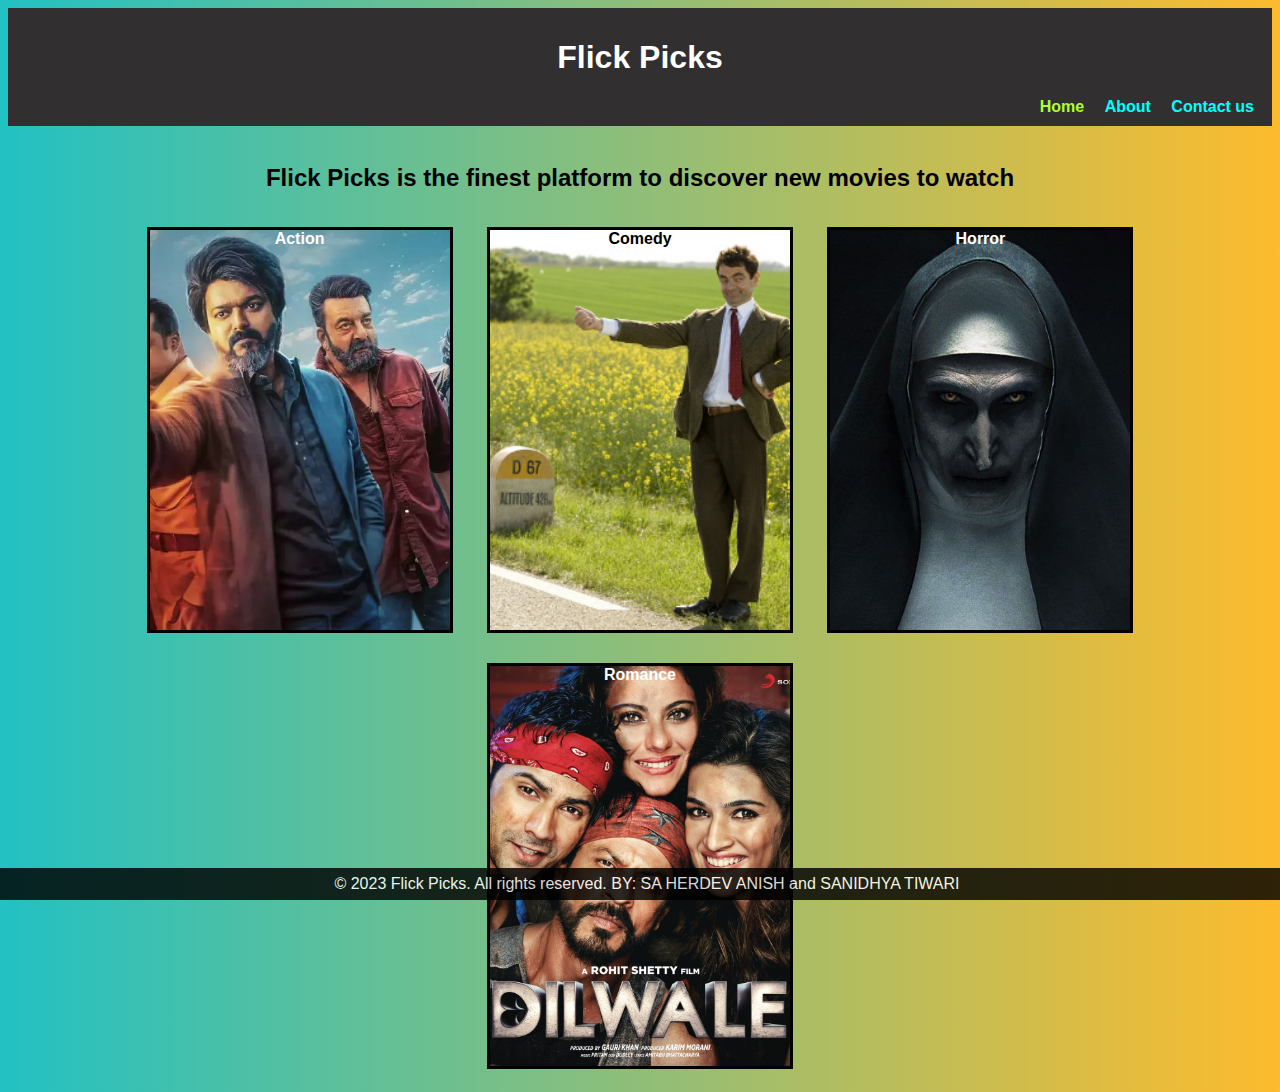
<file: index.html>
<!DOCTYPE html>
<html lang="en">
<head>
    <meta charset="UTF-8">
    <meta name="viewport" content="width=device-width, initial-scale=1.0">
    <title>Flick Picks</title>
    <link rel="stylesheet" href="Default.css">
</head>
<body>
    <header>
    <a href="index.html"><h1 style="text-align: center;">Flick Picks</h1></a>
    <a href="index.html" class="options" style="color: greenyellow;">Home</a>
    <a href="About.html" class="options">About</a>
    <a href="Contact.html" class="options">Contact us</a>
    </header>
    <br>
    <h2 style="text-align: center;">Flick Picks is the finest platform to discover new movies to watch</h2>
    <center>
    <p class="choices" style="background-image: url('leo.webp');" onmousedown="window.location.href='action.html';">Action</p>
    <p class="choices" style="background-image: url('mrbean.jpg'); color: black;" onmousedown="window.location.href='comedy.html';">Comedy</p>
    <p class="choices" style="background-image: url('nun.jpg');" onmousedown="window.location.href='horror.html';">Horror</p>
    <p class="choices" style="background-image: url('dilwale.jpg');" onmousedown="window.location.href='romance.html';">Romance</p></center>
    <footer>
        &copy; 2023 Flick Picks. All rights reserved. BY: SA HERDEV ANISH and SANIDHYA TIWARI
    </footer>
</body>
<script src="Main.js"></script>
</html>
</file>
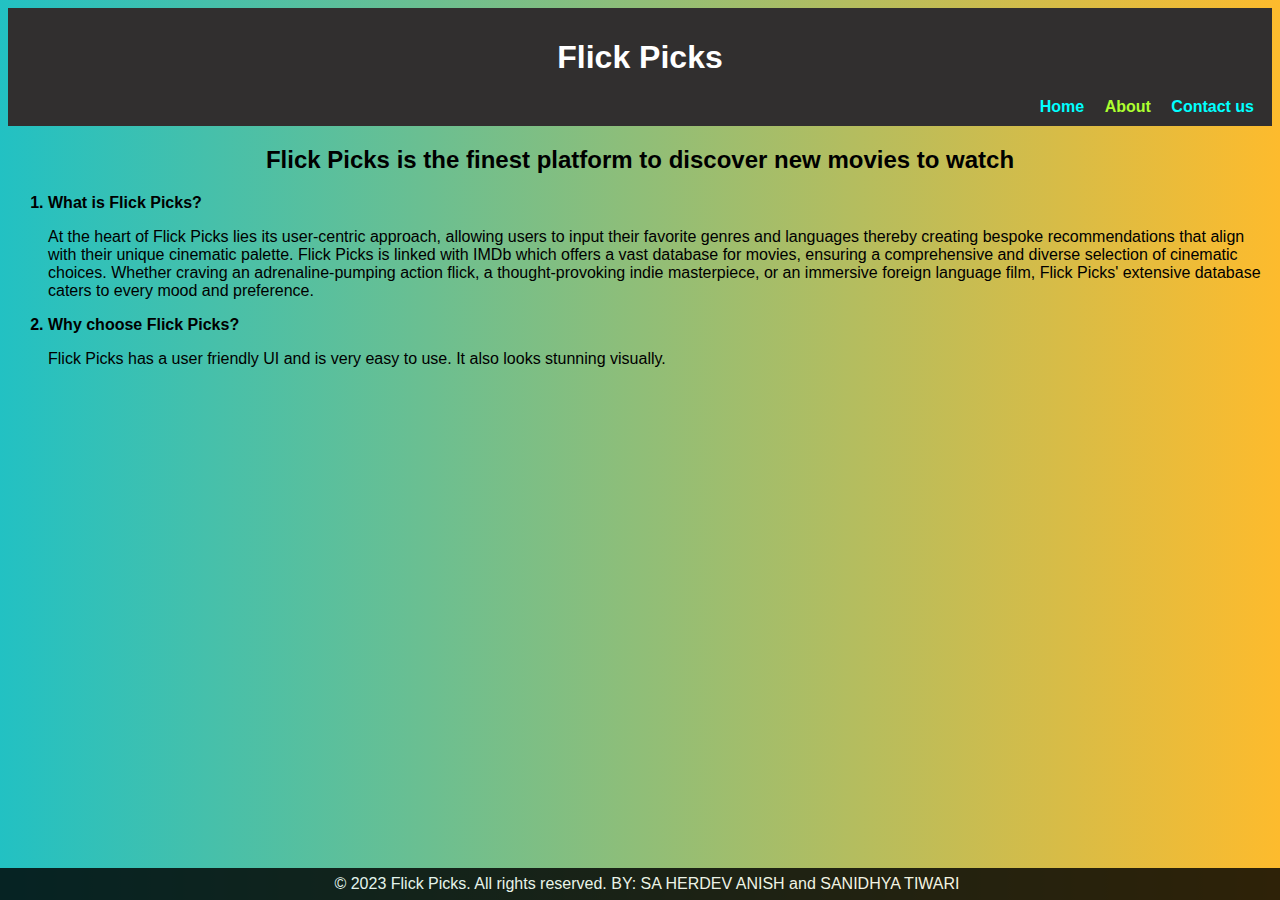
<file: About.html>
<!DOCTYPE html>
<html lang="en">
<head>
    <meta charset="UTF-8">
    <meta name="viewport" content="width=device-width, initial-scale=1.0">
    <title>Flick Picks</title>
    <link rel="stylesheet" href="Default.css">
</head>
<body>
    <header>
    <a href="index.html" style="text-align: center;"><h1>Flick Picks</h1></a>
    <a href="index.html" class="options" >Home</a>
    <a href="About.html" class="options" style="color: greenyellow;">About</a>
    <a href="Contact.html" class="options">Contact us</a>
    </header>
    <h2 style="text-align: center;">Flick Picks is the finest platform to discover new movies to watch</h2>
    <ol>
        <li class="question">What is Flick Picks?</li>
        <p>At the heart of Flick Picks lies its user-centric approach, allowing users to input their favorite genres and languages thereby creating bespoke recommendations that align with their unique cinematic palette. Flick Picks is linked with IMDb which offers a vast database for movies, ensuring a comprehensive and diverse selection of cinematic choices. Whether craving an adrenaline-pumping action flick, a thought-provoking indie masterpiece, or an immersive foreign language film, Flick Picks' extensive database caters to every mood and preference.</p>
        <li class="question">Why choose Flick Picks?</li>
        <p>Flick Picks has a user friendly UI and is very easy to use. It also looks stunning visually.</p>
    </ol>
    <footer>
        &copy; 2023 Flick Picks. All rights reserved. BY: SA HERDEV ANISH and SANIDHYA TIWARI
    </footer>
</body>
</html>
</file>
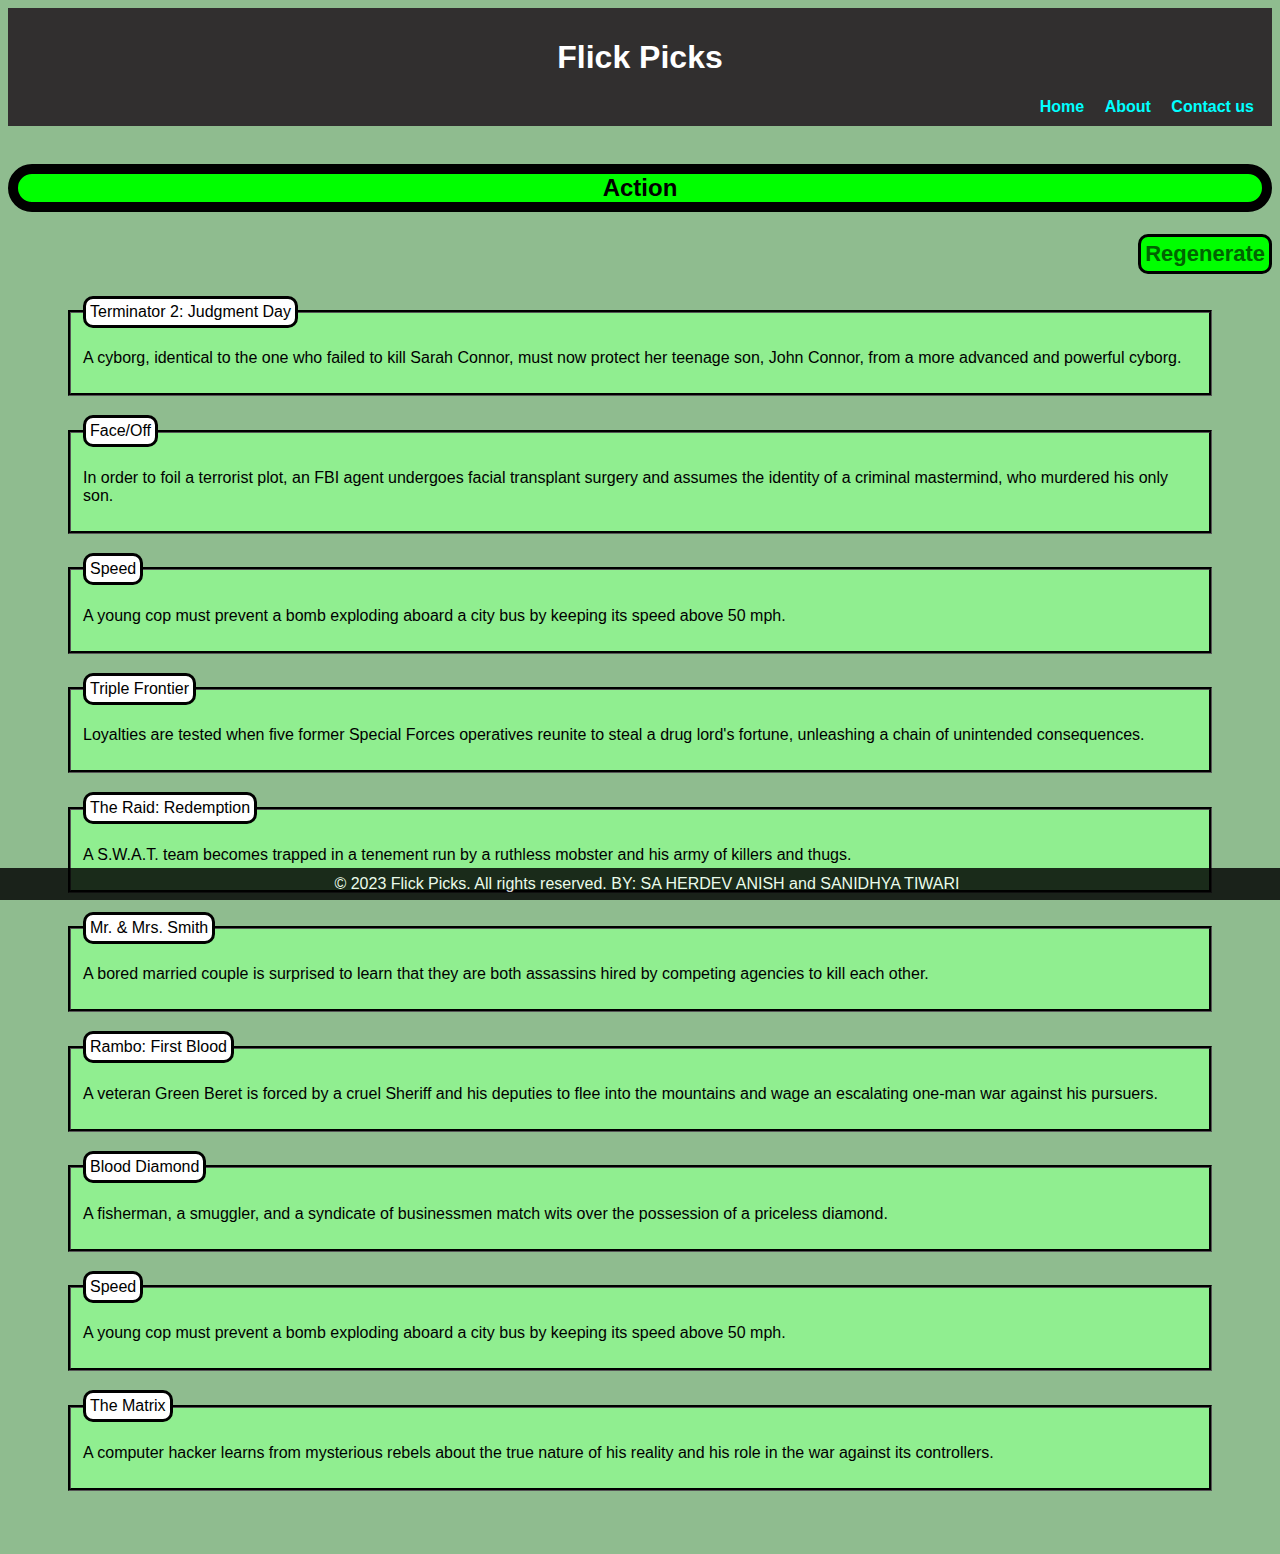
<file: action.html>
<!DOCTYPE html>
<html lang="en">
<head>
    <meta charset="UTF-8">
    <meta name="viewport" content="width=device-width, initial-scale=1.0">
    <title>Flick Picks</title>
    <link rel="stylesheet" href="Default.css">
    <script src="Main.js"></script>
</head>
<body class="actionDisplay">
    <header>
    <a href="index.html"><h1 style="text-align: center;">Flick Picks</h1></a>
    <a href="index.html" class="options">Home</a>
    <a href="About.html" class="options">About</a>
    <a href="Contact.html" class="options">Contact us</a>
    </header>
    <br>
    <h2 class="actionDisplay">Action</h2>
    <a href="action.html" class="regenerate"><p class="regenerate">Regenerate</p></a>
    <div id="actionMovie0"></div>
    <div id="actionMovie1"></div>
    <div id="actionMovie2"></div>
    <div id="actionMovie3"></div>
    <div id="actionMovie4"></div>
    <div id="actionMovie5"></div>
    <div id="actionMovie6"></div>
    <div id="actionMovie7"></div>
    <div id="actionMovie8"></div>
    <div id="actionMovie9"></div>
    <br><br>
    <footer>
        &copy; 2023 Flick Picks. All rights reserved. BY: SA HERDEV ANISH and SANIDHYA TIWARI
    </footer>
</body>
<script>window.onload=getRandomMovie('action')</script>
</html>
</file>
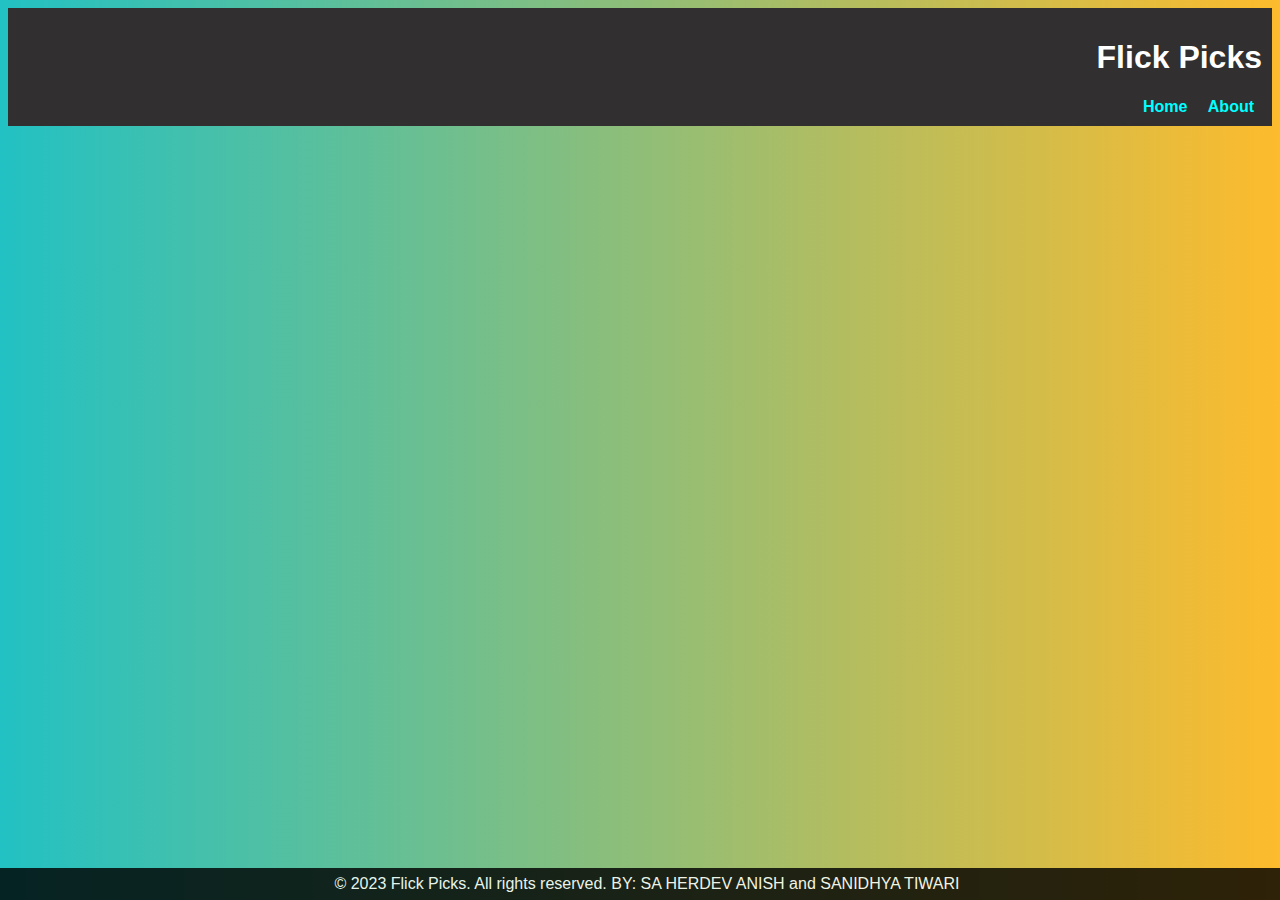
<file: Blueprint.html>
<!DOCTYPE html>
<html lang="en">
<head>
    <meta charset="UTF-8">
    <meta name="viewport" content="width=device-width, initial-scale=1.0">
    <title>Flick Picks</title>
    <link rel="stylesheet" href="Default.css">
</head>
<body>
    <header>
    <a href="Main.html"><h1>Flick Picks</h1></a>
    <a href="Main.html" class="options">Home</a>
    <a href="About.html" class="options">About</a>
    </header>
    
    <footer>
        &copy; 2023 Flick Picks. All rights reserved. BY: SA HERDEV ANISH and SANIDHYA TIWARI
    </footer>
</body>
</html>
</file>
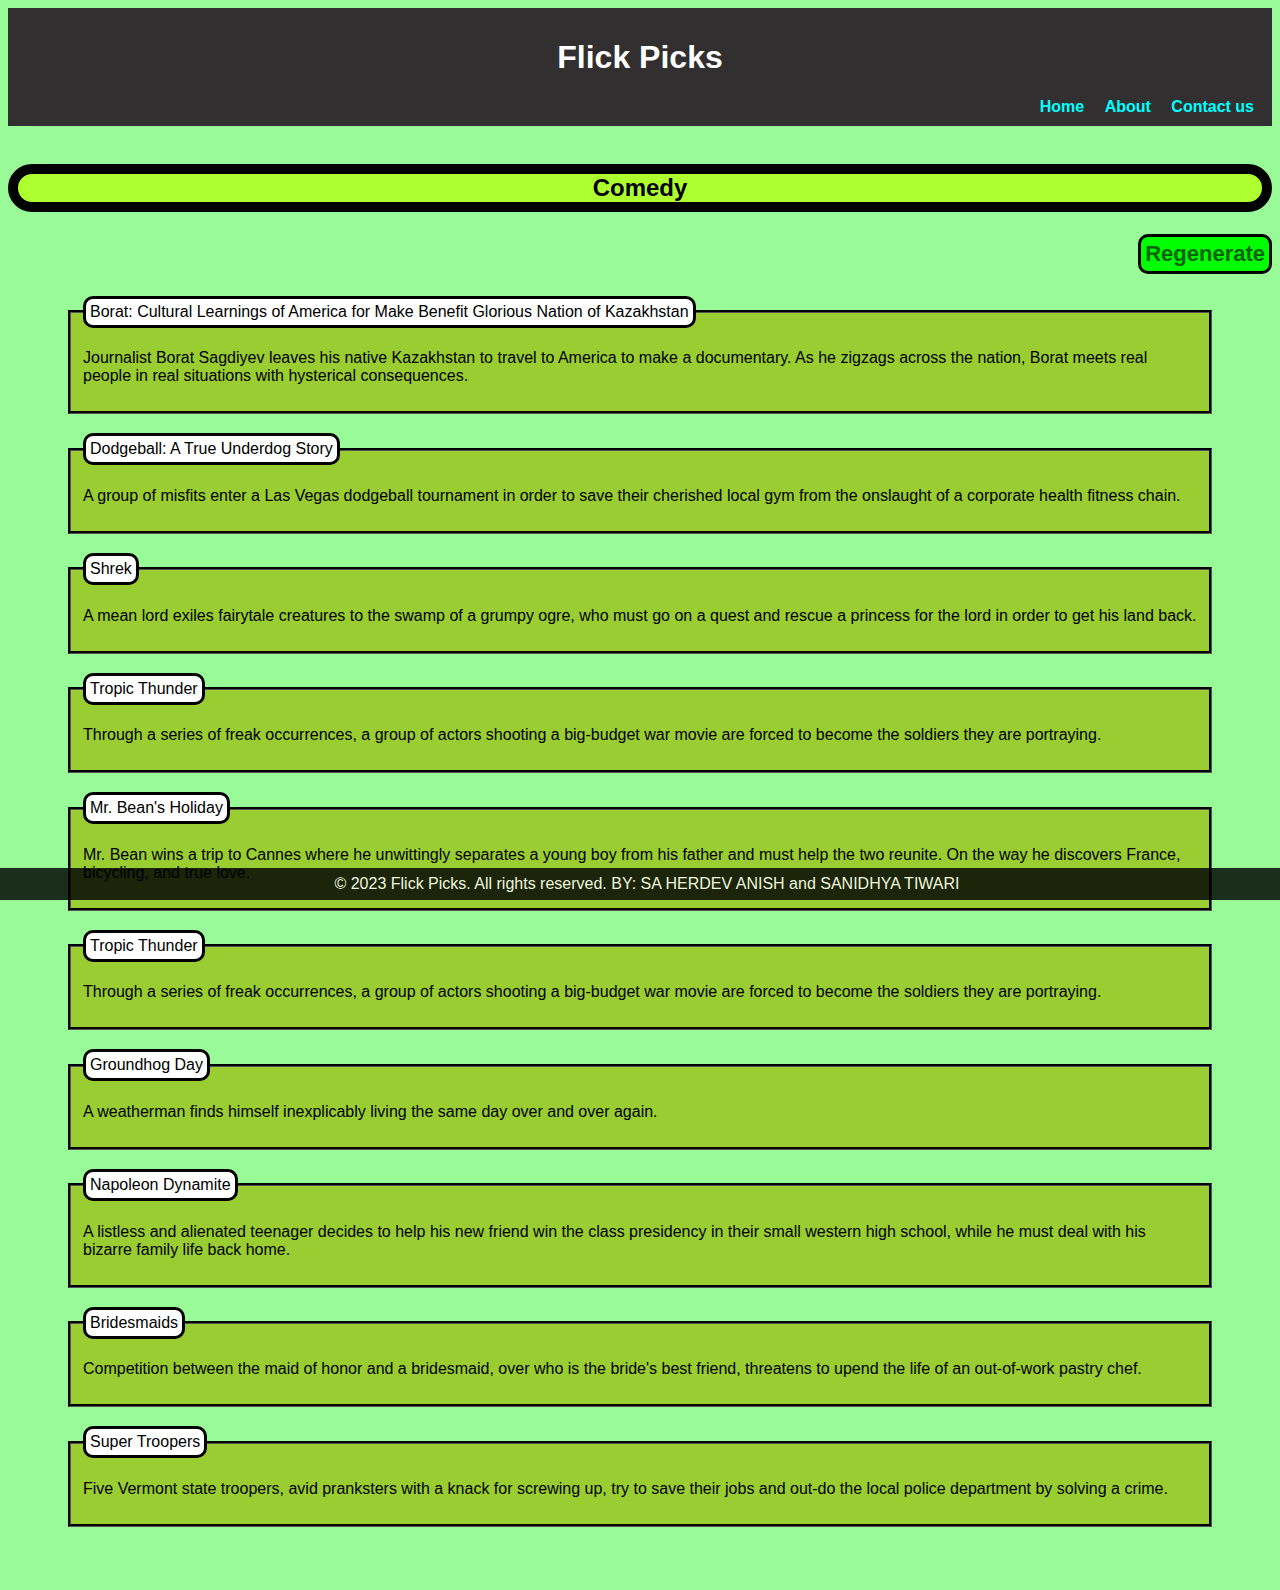
<file: comedy.html>
<!DOCTYPE html>
<html lang="en">
<head>
    <meta charset="UTF-8">
    <meta name="viewport" content="width=device-width, initial-scale=1.0">
    <title>Flick Picks</title>
    <link rel="stylesheet" href="Default.css">
    <script src="Main.js"></script>
</head>
<body class="comedyDisplay">
    <header>
    <a href="index.html"><h1 style="text-align: center;">Flick Picks</h1></a>
    <a href="index.html" class="options">Home</a>
    <a href="About.html" class="options">About</a>
    <a href="Contact.html" class="options">Contact us</a>
    </header>
    <br>
    <h2 class="comedyDisplay">Comedy</h2>
    <a href="comedy.html" class="regenerate"><p class="regenerate">Regenerate</p></a>
    <div id="comedyMovie0"></div>
    <div id="comedyMovie1"></div>
    <div id="comedyMovie2"></div>
    <div id="comedyMovie3"></div>
    <div id="comedyMovie4"></div>
    <div id="comedyMovie5"></div>
    <div id="comedyMovie6"></div>
    <div id="comedyMovie7"></div>
    <div id="comedyMovie8"></div>
    <div id="comedyMovie9"></div>
    <br><br>
    <footer>
        &copy; 2023 Flick Picks. All rights reserved. BY: SA HERDEV ANISH and SANIDHYA TIWARI
    </footer>
</body>
<script>window.onload=getRandomMovie('comedy')</script>
</html>
</file>
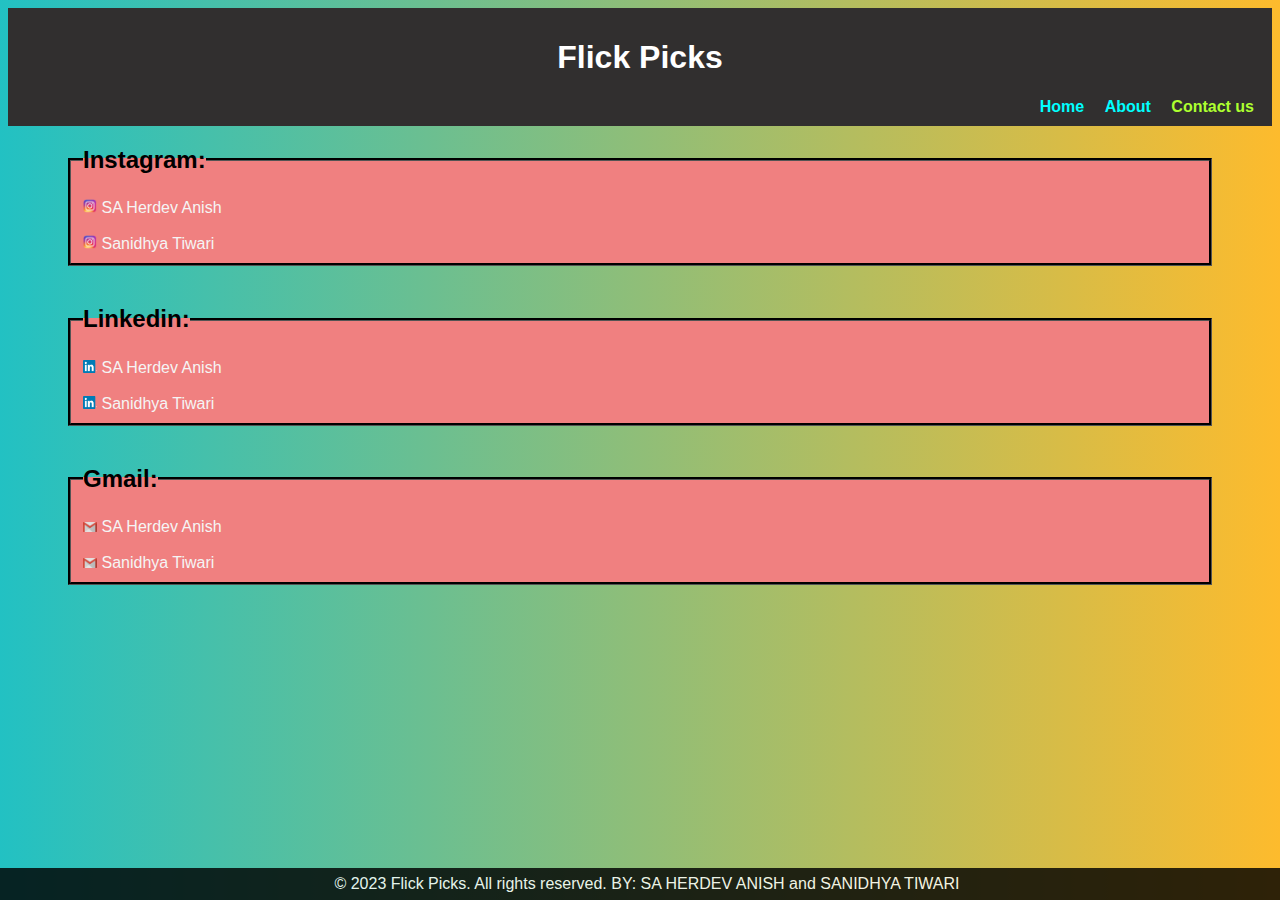
<file: Contact.html>
<!DOCTYPE html>
<html lang="en">
<head>
    <meta charset="UTF-8">
    <meta name="viewport" content="width=device-width, initial-scale=1.0">
    <title>Flick Picks</title>
    <link rel="stylesheet" href="Default.css">
</head>
<body>
    <header>
    <a href="index.html"><h1 style="text-align: center;">Flick Picks</h1></a>
    <a href="index.html" class="options" >Home</a>
    <a href="About.html" class="options">About</a>
    <a href="Contact.html" class="options" style="color: greenyellow;">Contact us</a>
    </header>
    <fieldset>
    <legend style="all: initial;font-family: 'Trebuchet MS', 'Lucida Sans Unicode', 'Lucida Grande', 'Lucida Sans', Arial, sans-serif;"><H2>Instagram:</H2></legend>
    <img src="instalogo.png" width="14px">
    <a href="https://instagram.com/herdevanish?igshid=MTk0NTkyODZkYg==" id="ref" target="_blank">SA Herdev Anish</a><br><br>
    <img src="instalogo.png" width="14px">
    <a href="https://www.instagram.com/noob.sandy/" id="ref" target="_blank">Sanidhya Tiwari</a>
    </fieldset>
    <fieldset>
    <legend style="all: initial;font-family: 'Trebuchet MS', 'Lucida Sans Unicode', 'Lucida Grande', 'Lucida Sans', Arial, sans-serif;"><H2>Linkedin:</H2></legend>
    <img src="linkedinlogo.png" width="14px">
    <a href="" id="ref" target="_blank">SA Herdev Anish</a><br><br>
    <img src="linkedinlogo.png" width="14px">
    <a href="https://www.linkedin.com/in/sanidhya-tiwari-782bb1296/" id="ref" target="_blank">Sanidhya Tiwari</a>

    </fieldset>
    <fieldset>
    <legend style="all: initial;font-family: 'Trebuchet MS', 'Lucida Sans Unicode', 'Lucida Grande', 'Lucida Sans', Arial, sans-serif;"><H2>Gmail:</H2></legend>
    <img src="gmaillogo.png" width="14px">
    <a href="mailto:anisherdev@gmail.com" id="ref" target="_blank">SA Herdev Anish</a><br><br>
    <img src="gmaillogo.png" width="14px">
    <a href="mailto:sanidhyatiwari22@gmail.com" id="ref" target="_blank">Sanidhya Tiwari</a>
    </fieldset>
    <footer>
        &copy; 2023 Flick Picks. All rights reserved. BY: SA HERDEV ANISH and SANIDHYA TIWARI
    </footer>
</body>
</html>
</file>
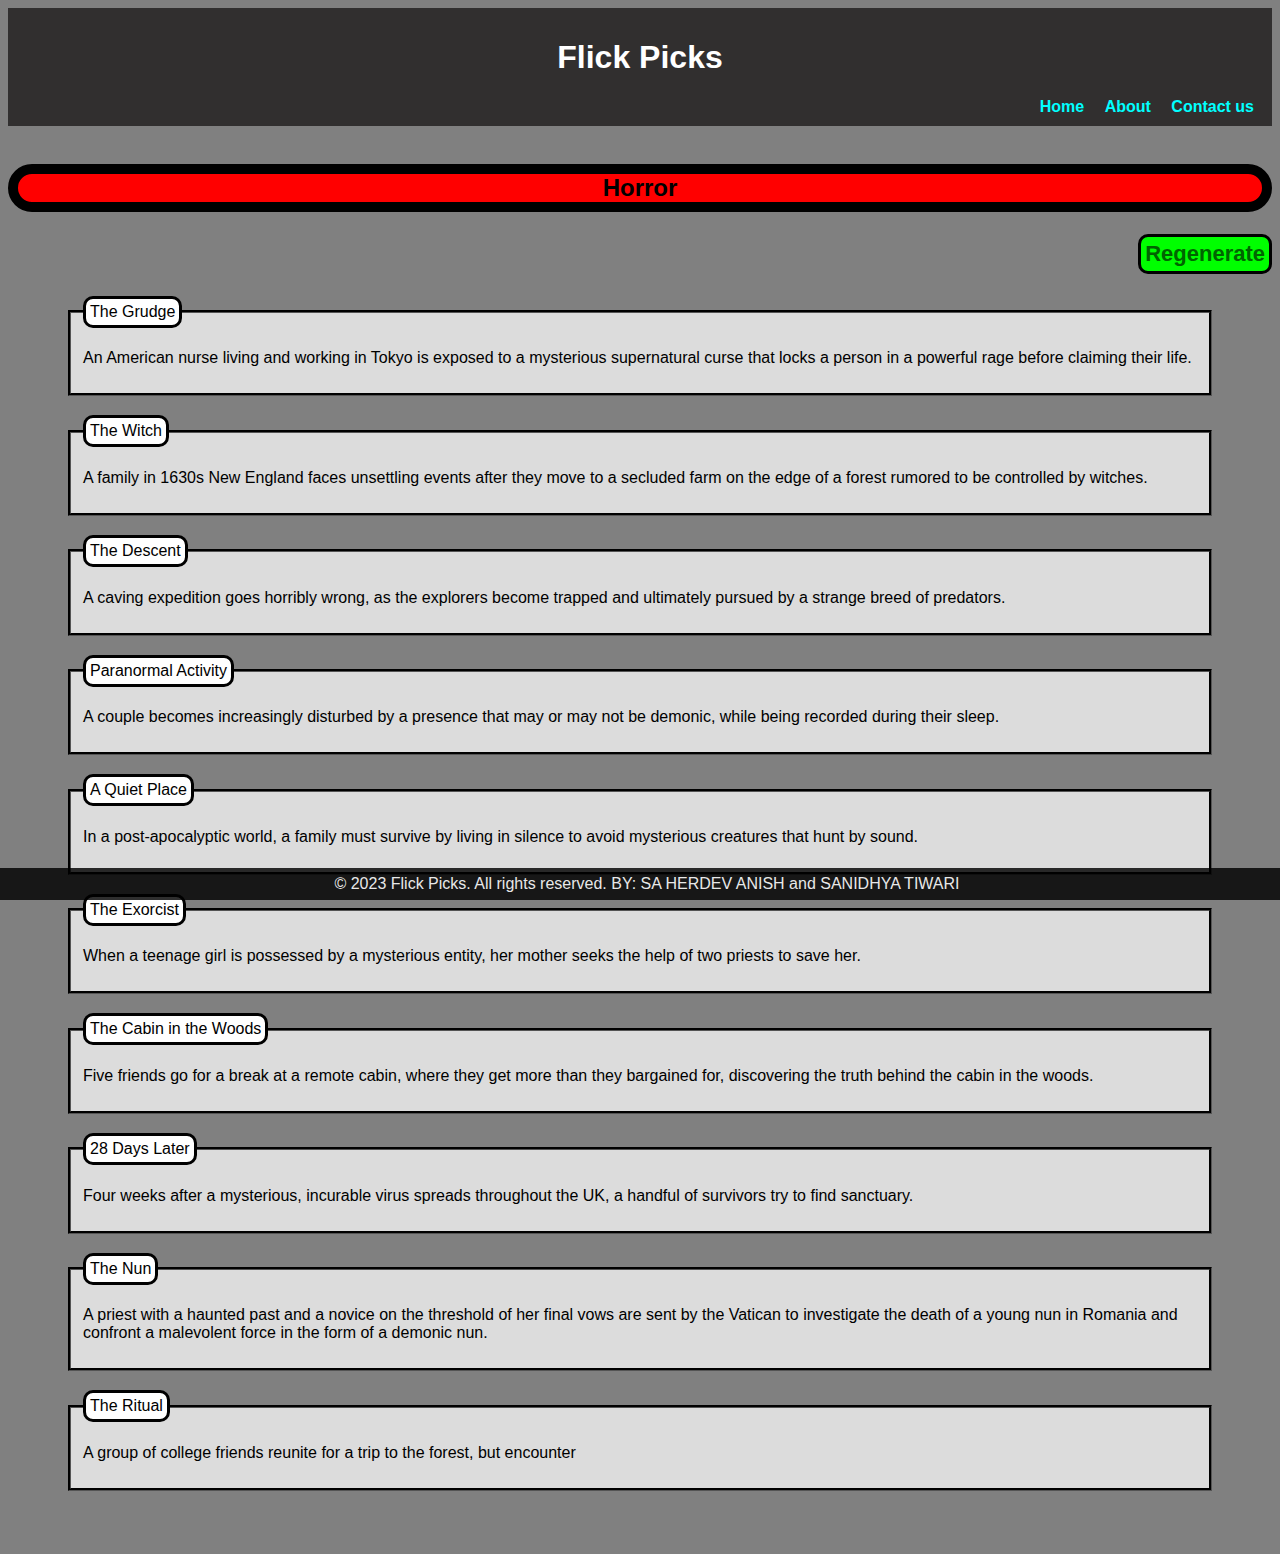
<file: horror.html>
<!DOCTYPE html>
<html lang="en">
<head>
    <meta charset="UTF-8">
    <meta name="viewport" content="width=device-width, initial-scale=1.0">
    <title>Flick Picks</title>
    <link rel="stylesheet" href="Default.css">
    <script src="Main.js"></script>
</head>
<body class="horrorDisplay">
    <header>
    <a href="index.html"><h1 style="text-align: center;">Flick Picks</h1></a>
    <a href="index.html" class="options">Home</a>
    <a href="About.html" class="options">About</a>
    <a href="Contact.html" class="options">Contact us</a>
    </header>
    <br>
    <h2 class="horrorDisplay">Horror</h2>
    <a href="horror.html" class="regenerate"><p class="regenerate">Regenerate</p></a>
    <div id="horrorMovie0"></div>
    <div id="horrorMovie1"></div>
    <div id="horrorMovie2"></div>
    <div id="horrorMovie3"></div>
    <div id="horrorMovie4"></div>
    <div id="horrorMovie5"></div>
    <div id="horrorMovie6"></div>
    <div id="horrorMovie7"></div>
    <div id="horrorMovie8"></div>
    <div id="horrorMovie9"></div>
    <br><br>
    <footer>
        &copy; 2023 Flick Picks. All rights reserved. BY: SA HERDEV ANISH and SANIDHYA TIWARI
    </footer>
</body>
<script>window.onload=getRandomMovie('horror')</script>
</html>
</file>
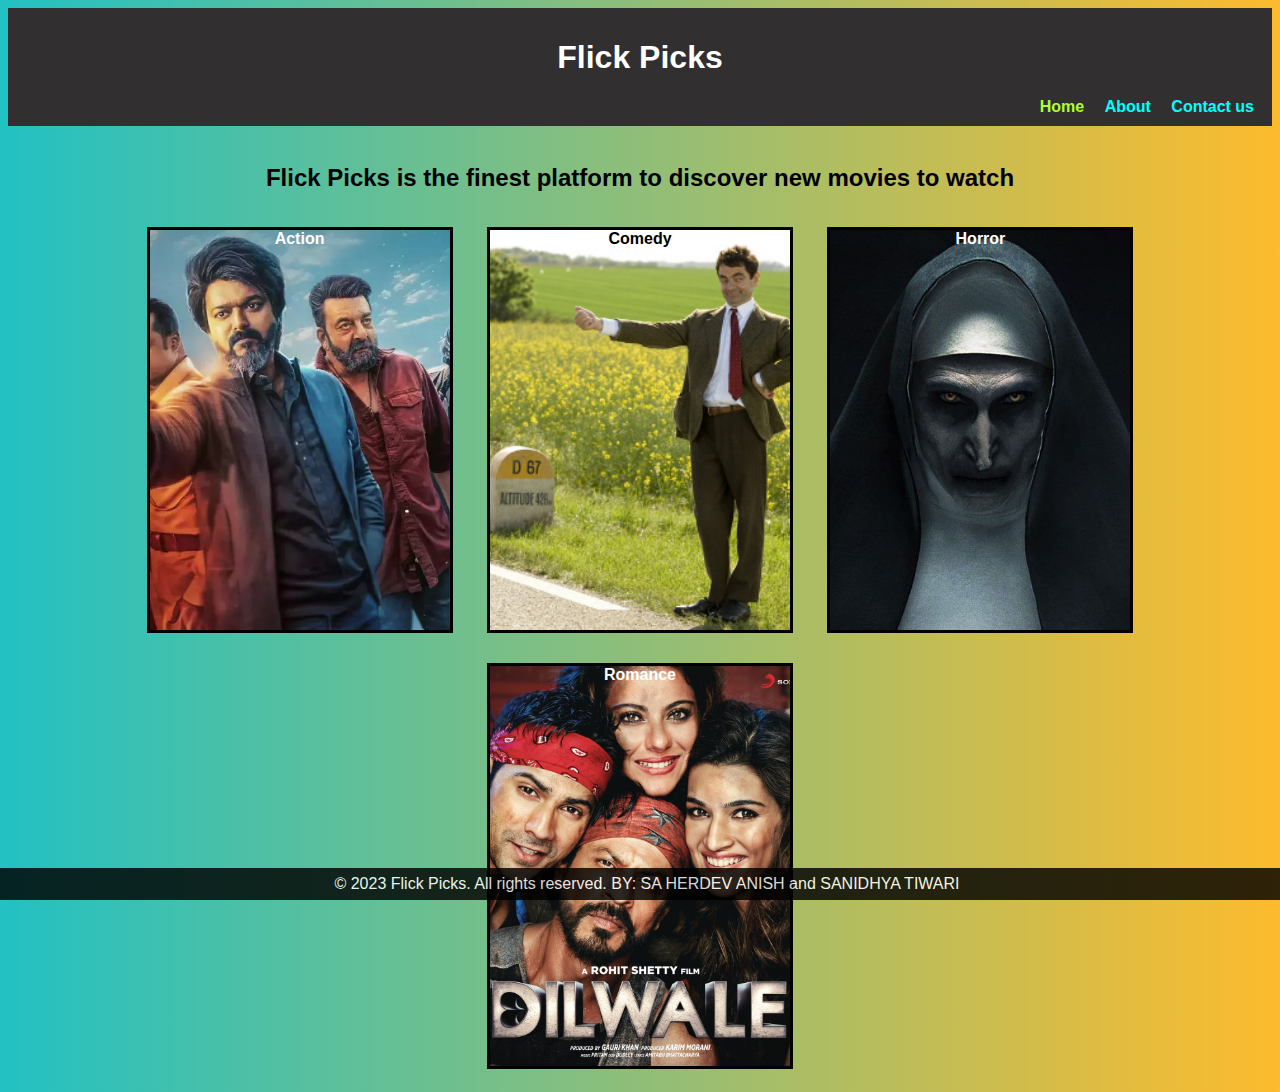
<file: Main.html>
<!DOCTYPE html>
<html lang="en">
<head>
    <meta charset="UTF-8">
    <meta name="viewport" content="width=device-width, initial-scale=1.0">
    <title>Flick Picks</title>
    <link rel="stylesheet" href="Default.css">
</head>
<body>
    <header>
    <a href="Main.html"><h1 style="text-align: center;">Flick Picks</h1></a>
    <a href="Main.html" class="options" style="color: greenyellow;">Home</a>
    <a href="About.html" class="options">About</a>
    <a href="Contact.html" class="options">Contact us</a>
    </header>
    <br>
    <h2 style="text-align: center;">Flick Picks is the finest platform to discover new movies to watch</h2>
    <center>
    <p class="choices" style="background-image: url('leo.webp');" onmousedown="window.location.href='action.html';">Action</p>
    <p class="choices" style="background-image: url('mrbean.jpg'); color: black;" onmousedown="window.location.href='comedy.html';">Comedy</p>
    <p class="choices" style="background-image: url('nun.jpg');" onmousedown="window.location.href='horror.html';">Horror</p>
    <p class="choices" style="background-image: url('dilwale.jpg');" onmousedown="window.location.href='romance.html';">Romance</p></center>
    <footer>
        &copy; 2023 Flick Picks. All rights reserved. BY: SA HERDEV ANISH and SANIDHYA TIWARI
    </footer>
</body>
<script src="Main.js"></script>
</html>
</file>
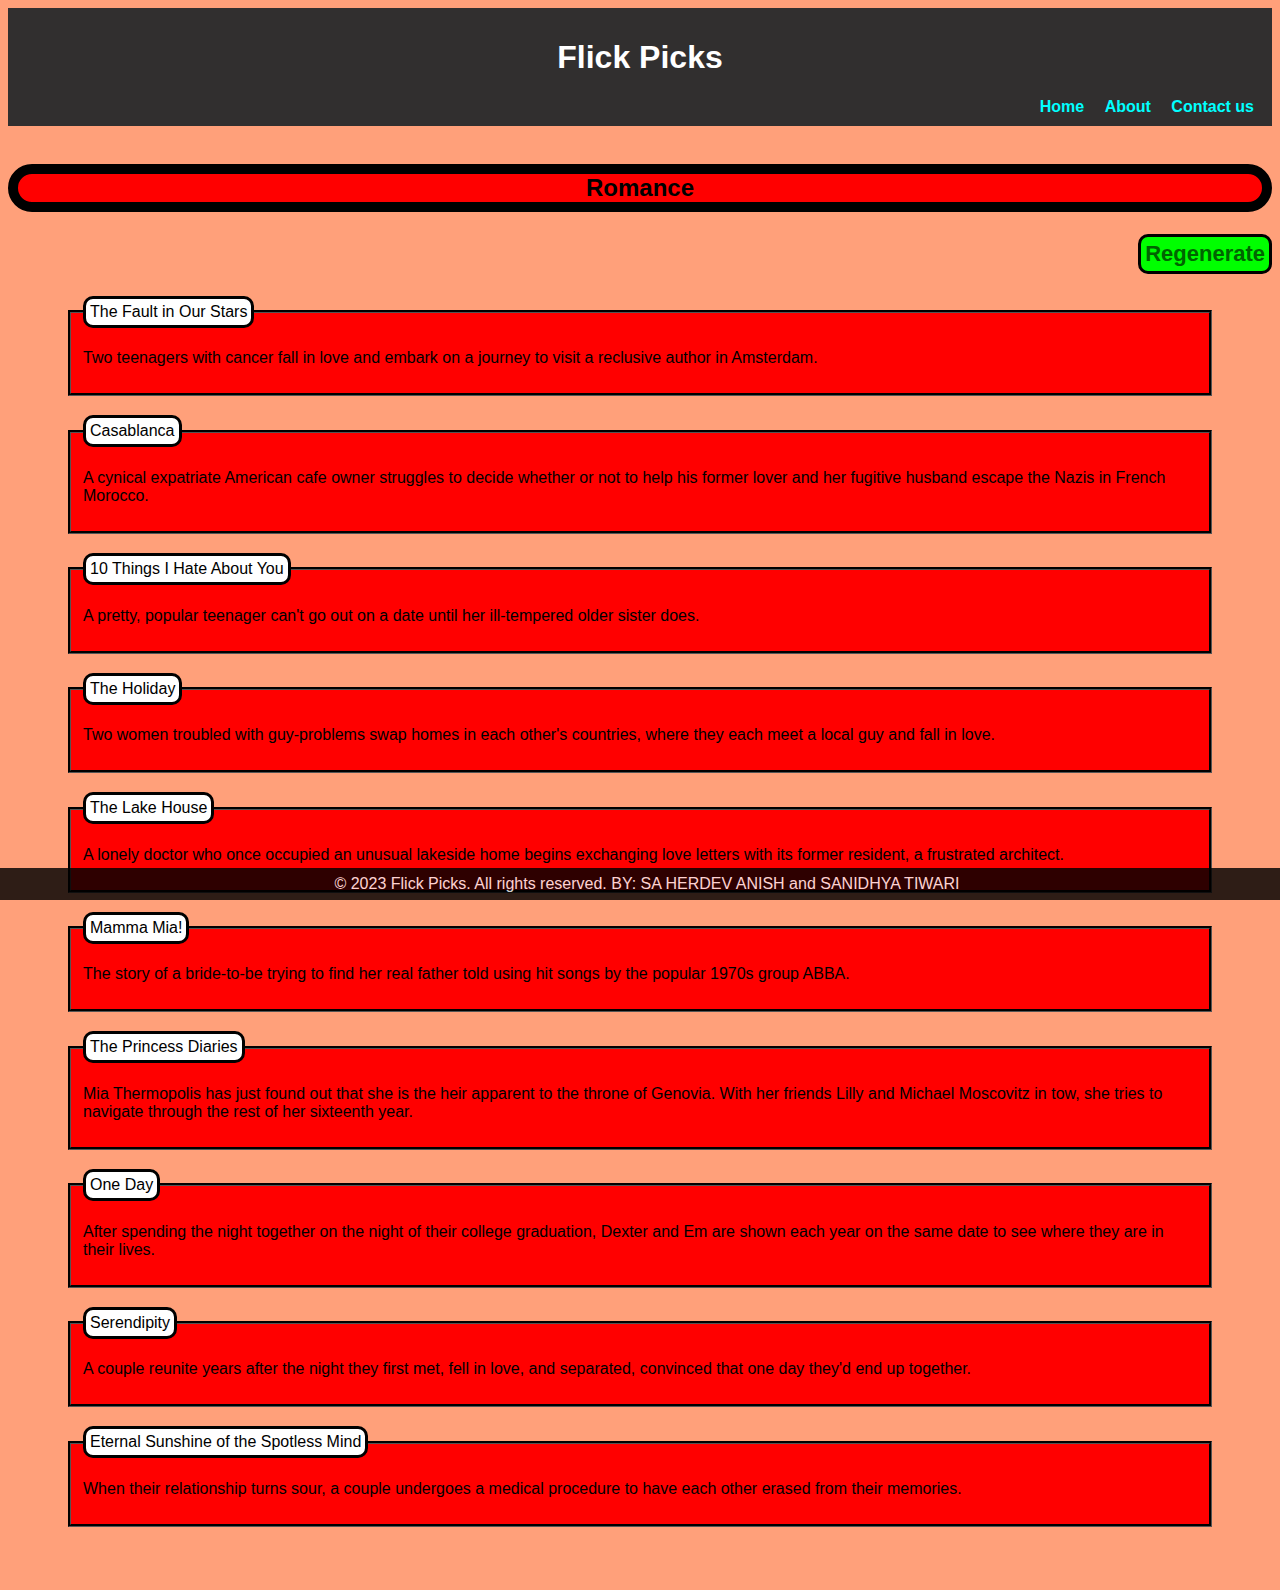
<file: romance.html>
<!DOCTYPE html>
<html lang="en">
<head>
    <meta charset="UTF-8">
    <meta name="viewport" content="width=device-width, initial-scale=1.0">
    <title>Flick Picks</title>
    <link rel="stylesheet" href="Default.css">
    <script src="Main.js"></script>
</head>
<body class="romanceDisplay">
    <header>
    <a href="index.html"><h1 style="text-align: center;">Flick Picks</h1></a>
    <a href="index.html" class="options">Home</a>
    <a href="About.html" class="options">About</a>
    <a href="Contact.html" class="options">Contact us</a>
    </header>
    <br>
    <h2 class="romanceDisplay">Romance</h2>
    <a href="romance.html" class="regenerate"><p class="regenerate">Regenerate</p></a>
    <div id="romanceMovie0"></div>
    <div id="romanceMovie1"></div>
    <div id="romanceMovie2"></div>
    <div id="romanceMovie3"></div>
    <div id="romanceMovie4"></div>
    <div id="romanceMovie5"></div>
    <div id="romanceMovie6"></div>
    <div id="romanceMovie7"></div>
    <div id="romanceMovie8"></div>
    <div id="romanceMovie9"></div>
    <br><br>
    <footer>
        &copy; 2023 Flick Picks. All rights reserved. BY: SA HERDEV ANISH and SANIDHYA TIWARI
    </footer>
</body>
<script>window.onload=getRandomMovie('romance')</script>
</html>
</file>
<file: Default.css>
body{
    background: linear-gradient(90deg, rgba(151,40,181,1) 0%, rgba(0,212,255,1) 52%, rgba(9,9,121,0.9977240896358543) 100%);
    background: rgb(34,193,195);
    background: linear-gradient(90deg, rgba(34,193,195,1) 0%, rgba(253,187,45,1) 100%);
    font-family: 'Trebuchet MS', 'Lucida Sans Unicode', 'Lucida Grande', 'Lucida Sans', Arial, sans-serif;
}
.choices{
    border: 3px solid black;
    background-position: center;
    background-size: auto 410px;
    text-align: center;
    color: white;
    font-weight: bold;
    width: 300px;
    height: 400px;
    display: inline-block;
    margin: 15px;
    transition: transform 0.4s;
}
.choices:hover{
    border: 3px solid black;
    transform: scale(1.05);
}

header{
    color:white;
    font-weight:bold;
    text-align: right;
    top:0;
    left: 0;
    padding:10px;
    background-color: rgb(49, 47, 47);
}
header>a{
    color:white;
    text-decoration: none;
}
header>a:active{
    color:cyan;
}
a.options:hover{
    color:yellowgreen;
}
footer{
    background-color: black;
    color:white;
    opacity: 82%;
    position: fixed;
    bottom: 0;
    left:0;
    width:100%;
    padding:7px;
    text-align: center;
}
.options{
    color:cyan;
    padding:8px;
    text-align:'right';
}
li.question{
    font-weight: bold;
}
a#ref{
    text-decoration: none;
    color:whitesmoke;
}
a:hover#ref{
    text-decoration: none;
    color:lime;
}
fieldset{
    border-color: black;
    border-width: 3px;
    background-color: lightcoral;
    margin: 60px;
    margin-top: 0px;
    margin-bottom: 19px;
}
legend{
    background-color: white;
    border-radius: 10px;
    border: 3px solid;
    padding: 4px;
}
a.regenerate {
    text-decoration: none;
}
p.regenerate:hover{
    transform: scale(1.05);
    background-color: yellow;
}
p.regenerate {
    border: 3px solid black;
    transition: transform 0.5s ,background-color 0.5s;
    background-color: lime;
    padding: 4px;
    margin-left: auto;
    border-radius: 10px;
    font-size: 22px;
    font-weight: bold;
    text-align: right;
    /*display: inline-block;*/
    width: fit-content;
    color: darkgreen;
}
/*Horror*/
fieldset.horrorDisplay{
    background-color: gainsboro;
}
body.horrorDisplay{
    background: grey;
}
h2.horrorDisplay{
    text-align: center;
    border: 10px solid black;
    border-radius: 100px;
    background-color: red;
}
/*Comedy*/
fieldset.comedyDisplay{
    background-color: yellowgreen;
}
body.comedyDisplay{
    background: palegreen;
}
h2.comedyDisplay{
    text-align: center;
    border: 10px solid black;
    border-radius: 100px;
    background-color: greenyellow;
}
/*Action*/
fieldset.actionDisplay{
    background-color: lightgreen;
}
body.actionDisplay{
    background: darkseagreen;
}
h2.actionDisplay{
    text-align: center;
    border: 10px solid black;
    border-radius: 100px;
    background-color: lime;
}
/*Romance*/
fieldset.romanceDisplay{
    background-color: red;
}
body.romanceDisplay{
    background: lightsalmon;
}
h2.romanceDisplay{
    text-align: center;
    border: 10px solid black;
    border-radius: 100px;
    background-color: red;
}
</file>
